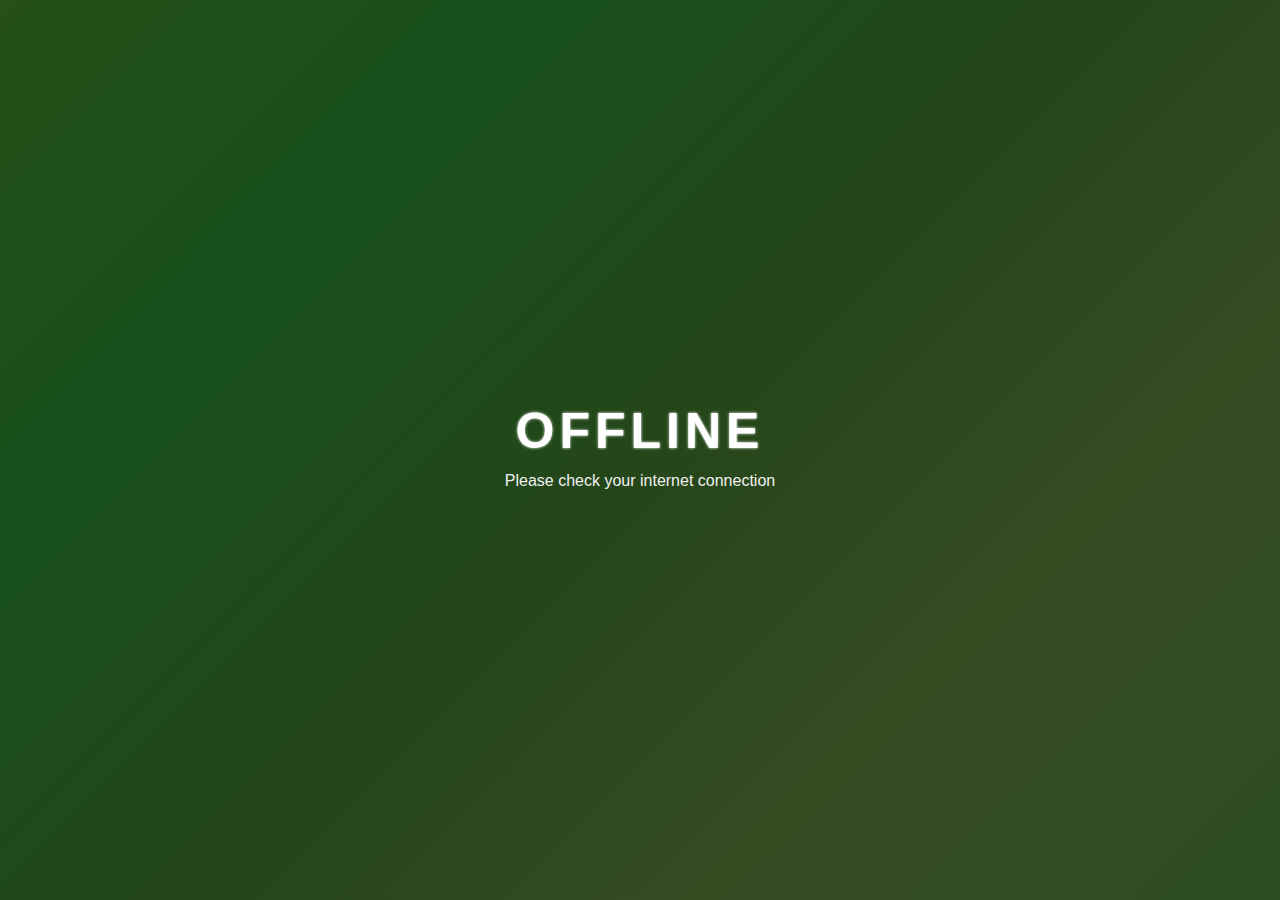
<file: offline.html>
<!DOCTYPE html>
<html lang="en">

<head>
    <meta charset="UTF-8">
    <meta name="viewport" content="width=device-width, initial-scale=1.0">
    <meta http-equiv="X-UA-Compatible" content="ie=edge">
    <title>Document</title>
    <style>
        body {
            width: 100%;
            min-height: 100vh;
            display: relative;
            margin: 0;
            padding: 0;
            background: -webkit-linear-gradient(-45deg, #255018 0, #18501c 25%, #244619 50%, #364c22 75%, #2c4c22 100%);
        }

        .wrapper {
            position: absolute;
            top: 50%;
            left: 50%;
            align-items: center;
            justify-content: center;
            -webkit-transform: translate(-50%, -50%);
            -moz-transform: translate(-50%, -50%);
            -ms-transform: translate(-50%, -50%);
            -o-transform: translate(-50%, -50%);
            transform: translate(-50%, -50%);
            text-align: center;
        }

        h1 {
            color: white;
            font-family: arial;
            font-weight: bold;
            font-size: 50px;
            letter-spacing: 5px;
            line-height: 1rem;
            text-shadow: 0 0 3px white;
        }

        h4 {
            color: #f1f1f1;
            font-family: arial;
            font-weight: 300;
            font-size: 16px;
        }
    </style>
</head>

<body>
    <div class="wrapper">
        <h1>OFFLINE</h1>
        <h4>Please check your internet connection</h4>
    </div>
</body>

</html>
</file>
